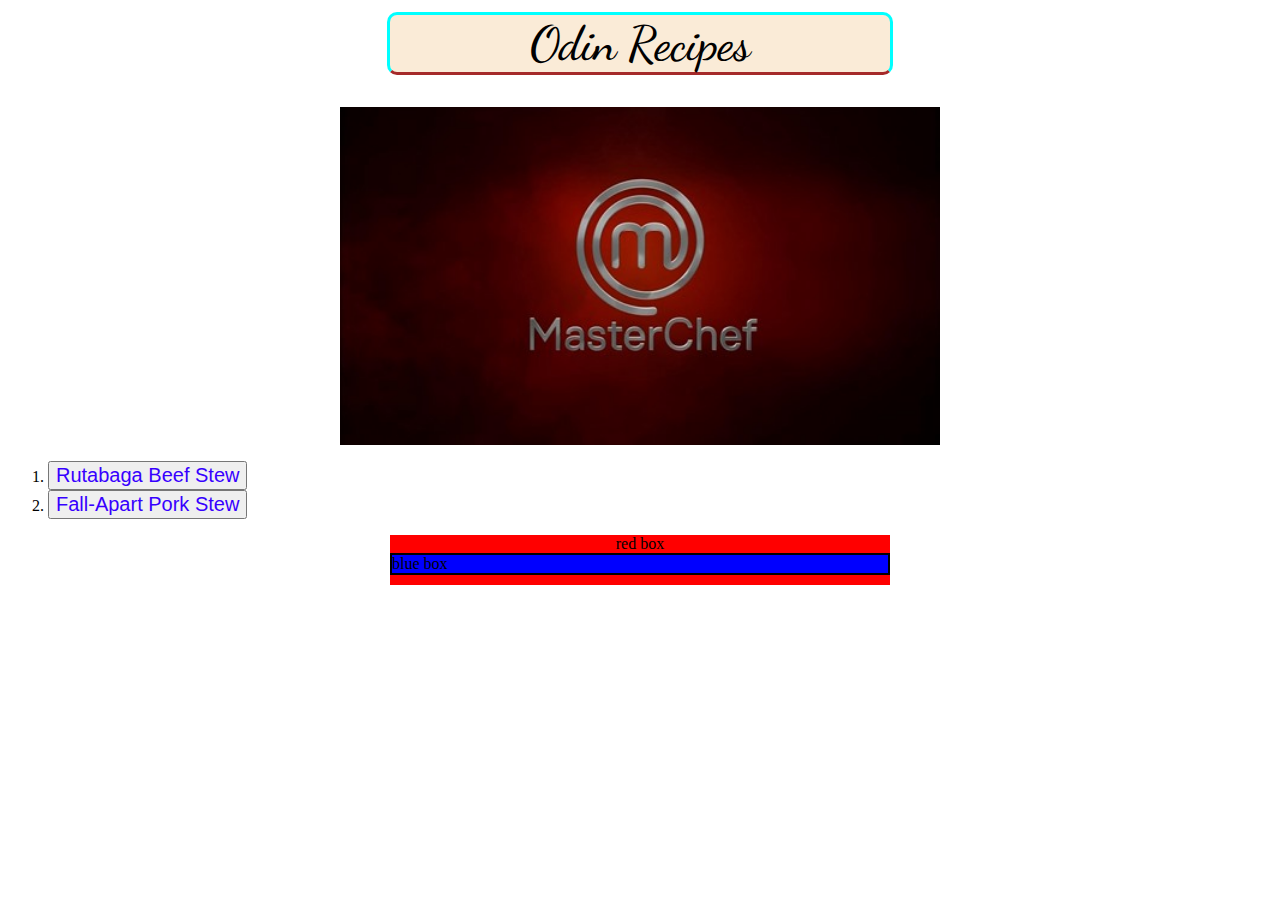
<file: index.html>
<!DOCTYPE html>
<html lang="en">
  <head>
    <meta charset="UTF-8" />
    <meta http-equiv="X-UA-Compatible" content="IE=edge" />
    <meta name="viewport" content="width=device-width, initial-scale=1.0" />
    <title>Recipes</title>
    <link rel="stylesheet" href="style.css" />
  </head>

  <body>
    <h1 class="title">Odin Recipes</h1>

    <img class="foodimg" src="images/MasterChef.jpg" alt="MasterChef img" />

    <div class="links">
      <ol>
        <li>
          <button>
            <a href="recipes/beefstew.html">Rutabaga Beef Stew </a>
          </button>
        </li>
        <li>
          <button>
            <a href="recipes/porkstew.html">Fall-Apart Pork Stew</a>
          </button>
        </li>
      </ol>

      <div class="maindiv">
        <div class="redbox">
          red box
          <div class="bluebox">blue box</div>
        </div>
      </div>
    </div>
  </body>
  <script src="index.js"></script>
</html>
</file>
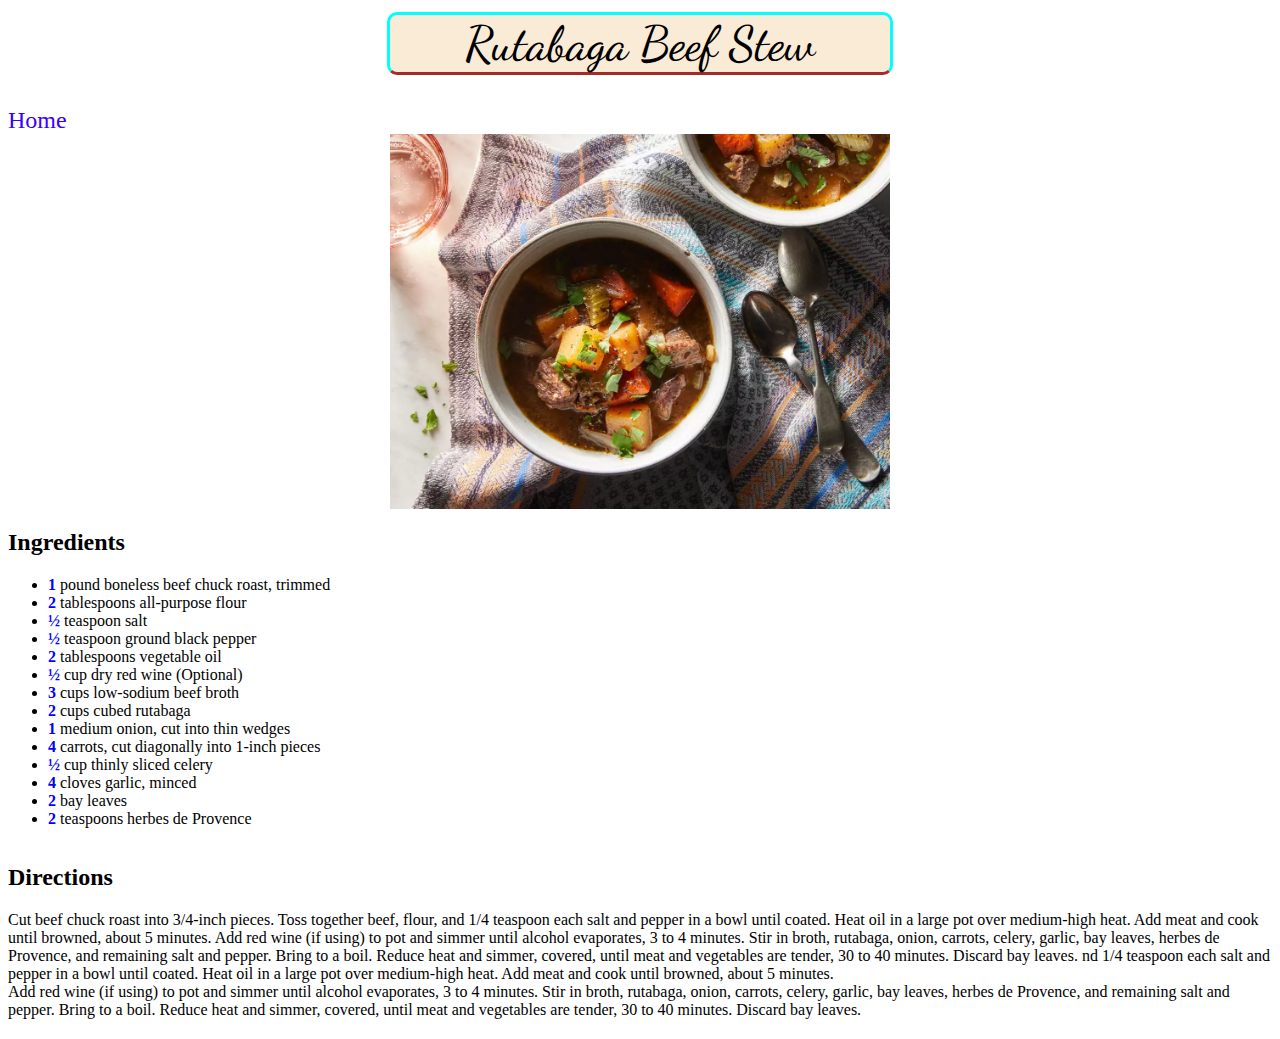
<file: recipes/beefstew.html>
<!DOCTYPE html>
<html lang="en">
  <head>
    <meta charset="UTF-8" />
    <meta http-equiv="X-UA-Compatible" content="IE=edge" />
    <meta name="viewport" content="width=device-width, initial-scale=1.0" />
    <title>Rutabaga Beef Stew</title>
    <link rel="stylesheet" href="../style.css" />
  </head>
  <body>
    <h1 class="title">Rutabaga Beef Stew</h1>
    <a href="../index.html">Home</a>
    <img class="foodimg" src="../images/beefstew.webp" alt="beef stew" />

    <div>
      <h2>Ingredients</h2>
      <ul>
        <li>1 pound boneless beef chuck roast, trimmed</li>
        <li>2 tablespoons all-purpose flour</li>
        <li>½ teaspoon salt</li>
        <li>½ teaspoon ground black pepper</li>
        <li>2 tablespoons vegetable oil</li>
        <li>½ cup dry red wine (Optional)</li>
        <li>3 cups low-sodium beef broth</li>
        <li>2 cups cubed rutabaga</li>
        <li>1 medium onion, cut into thin wedges</li>
        <li>4 carrots, cut diagonally into 1-inch pieces</li>
        <li>½ cup thinly sliced celery</li>
        <li>4 cloves garlic, minced</li>
        <li>2 bay leaves</li>
        <li>2 teaspoons herbes de Provence</li>
      </ul>
    </div>

    <div>
      <h2>Directions</h2>
      Cut beef chuck roast into 3/4-inch pieces. Toss together beef, flour, and 1/4 teaspoon each salt and pepper in a bowl until coated. Heat oil in a large pot over medium-high heat. Add meat and cook until browned, about 5 minutes.
      
      Add red wine (if using) to pot and simmer until alcohol evaporates, 3 to 4 minutes. Stir in broth, rutabaga, onion, carrots, celery, garlic, bay leaves, herbes de Provence, and remaining salt and pepper. Bring to a boil. Reduce heat and simmer, covered, until meat and vegetables are tender, 30 to 40 minutes. Discard bay leaves.
    nd 1/4 teaspoon each salt and pepper in a bowl until coated. Heat oil
          in a large pot over medium-high heat. Add meat and cook until browned,
          about 5 minutes.
        </li>
        <li>
          Add red wine (if using) to pot and simmer until alcohol evaporates, 3
          to 4 minutes. Stir in broth, rutabaga, onion, carrots, celery, garlic,
          bay leaves, herbes de Provence, and remaining salt and pepper. Bring
          to a boil. Reduce heat and simmer, covered, until meat and vegetables
          are tender, 30 to 40 minutes. Discard bay leaves.
        </li>
      </ol>
    </div>
  </body>
</html>
</file>
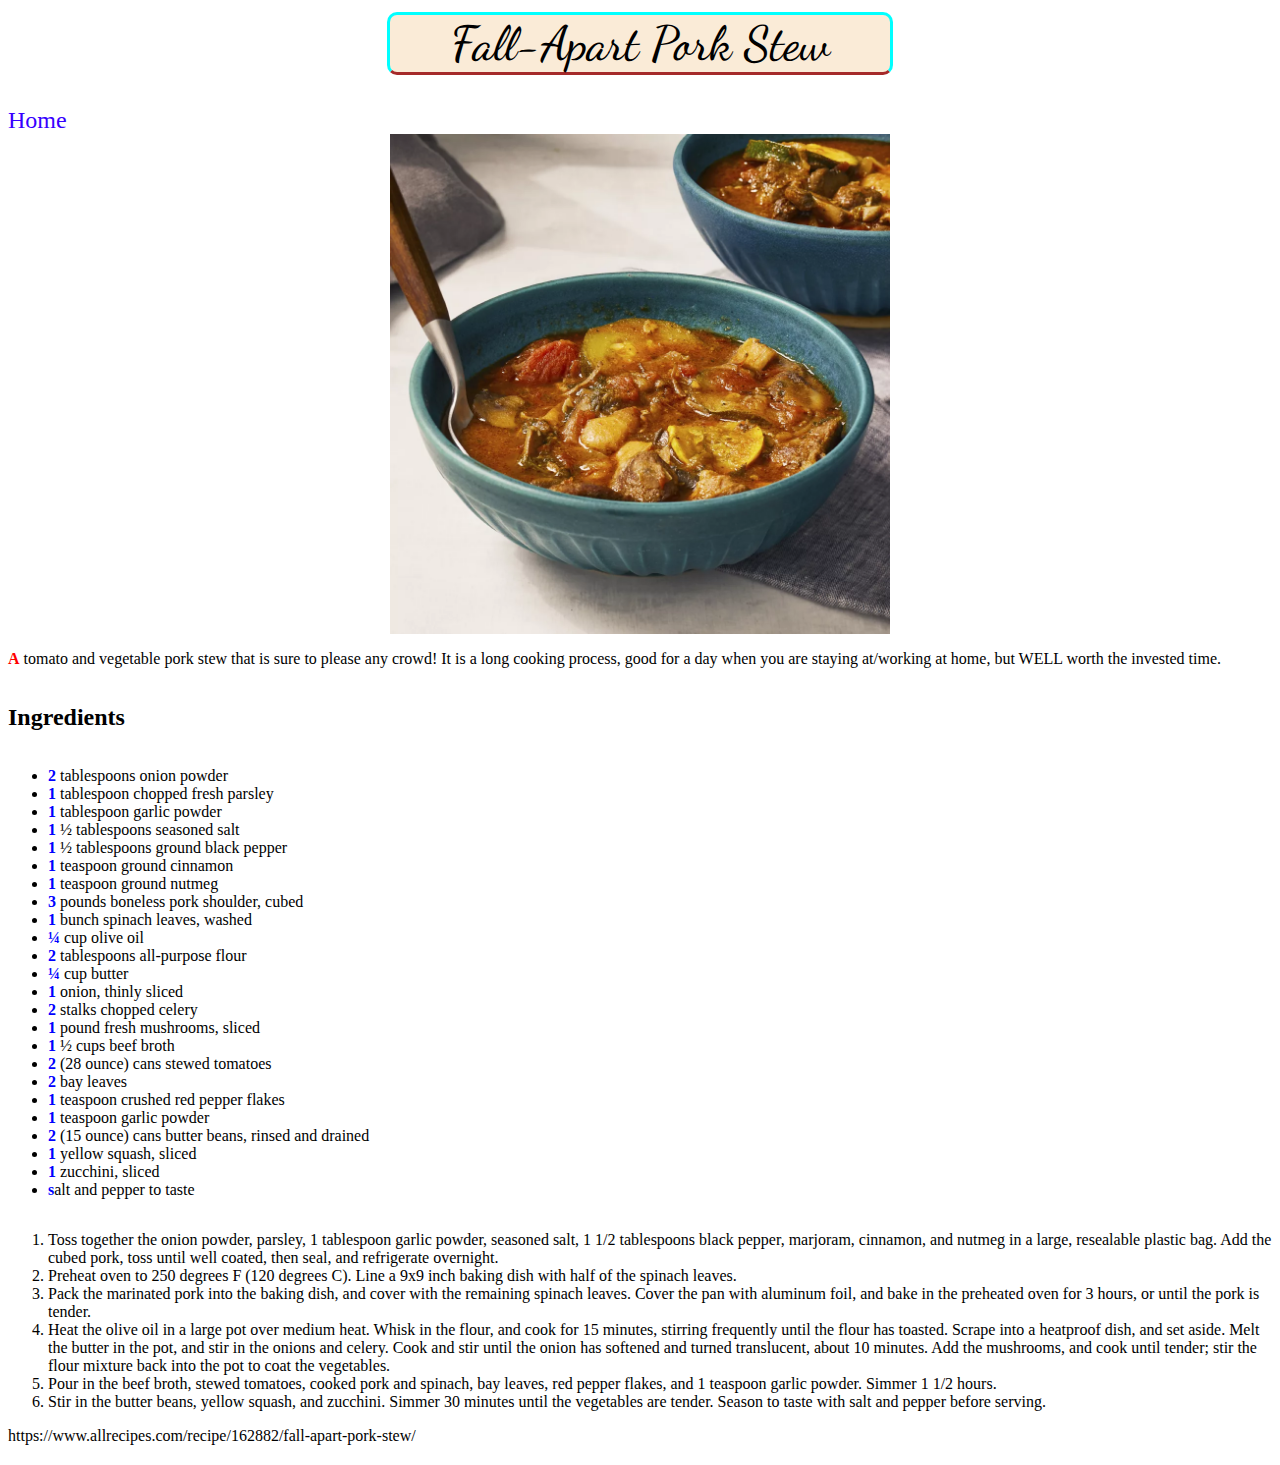
<file: recipes/porkstew.html>
<!DOCTYPE html>
<html lang="en">
  <head>
    <meta charset="UTF-8" />
    <meta http-equiv="X-UA-Compatible" content="IE=edge" />
    <meta name="viewport" content="width=device-width, initial-scale=1.0" />
    <title>Fall-Apart Pork Stew</title>
    <link rel="stylesheet" href="../style.css" />
  </head>
  <body>
    <h1 class="title">Fall-Apart Pork Stew</h1>
    <a href="../index.html">Home</a>
    <img class="foodimg" src="../images/porkstew.webp" alt="porks tew" />
    <p>
      A tomato and vegetable pork stew that is sure to please any crowd! It is a
      long cooking process, good for a day when you are staying at/working at
      home, but WELL worth the invested time.
    </p>
    <h2>Ingredients</h2>
    <ul>
      <li>2 tablespoons onion powder</li>
      <li>1 tablespoon chopped fresh parsley</li>
      <li>1 tablespoon garlic powder</li>
      <li>1 ½ tablespoons seasoned salt</li>
      <li>1 ½ tablespoons ground black pepper</li>
      <li>1 teaspoon ground cinnamon</li>
      <li>1 teaspoon ground nutmeg</li>
      <li>3 pounds boneless pork shoulder, cubed</li>
      <li>1 bunch spinach leaves, washed</li>
      <li>¼ cup olive oil</li>
      <li>2 tablespoons all-purpose flour</li>
      <li>¼ cup butter</li>
      <li>1 onion, thinly sliced</li>
      <li>2 stalks chopped celery</li>
      <li>1 pound fresh mushrooms, sliced</li>
      <li>1 ½ cups beef broth</li>
      <li>2 (28 ounce) cans stewed tomatoes</li>
      <li>2 bay leaves</li>
      <li>1 teaspoon crushed red pepper flakes</li>
      <li>1 teaspoon garlic powder</li>
      <li>2 (15 ounce) cans butter beans, rinsed and drained</li>
      <li>1 yellow squash, sliced</li>
      <li>1 zucchini, sliced</li>
      <li>salt and pepper to taste</li>
    </ul>
    <ol>
      <li>
        Toss together the onion powder, parsley, 1 tablespoon garlic powder,
        seasoned salt, 1 1/2 tablespoons black pepper, marjoram, cinnamon, and
        nutmeg in a large, resealable plastic bag. Add the cubed pork, toss
        until well coated, then seal, and refrigerate overnight.
      </li>
      <li>
        Preheat oven to 250 degrees F (120 degrees C). Line a 9x9 inch baking
        dish with half of the spinach leaves.
      </li>
      <li>
        Pack the marinated pork into the baking dish, and cover with the
        remaining spinach leaves. Cover the pan with aluminum foil, and bake in
        the preheated oven for 3 hours, or until the pork is tender.
      </li>
      <li>
        Heat the olive oil in a large pot over medium heat. Whisk in the flour,
        and cook for 15 minutes, stirring frequently until the flour has
        toasted. Scrape into a heatproof dish, and set aside. Melt the butter in
        the pot, and stir in the onions and celery. Cook and stir until the
        onion has softened and turned translucent, about 10 minutes. Add the
        mushrooms, and cook until tender; stir the flour mixture back into the
        pot to coat the vegetables.
      </li>
      <li>
        Pour in the beef broth, stewed tomatoes, cooked pork and spinach, bay
        leaves, red pepper flakes, and 1 teaspoon garlic powder. Simmer 1 1/2
        hours.
      </li>
      <li>
        Stir in the butter beans, yellow squash, and zucchini. Simmer 30 minutes
        until the vegetables are tender. Season to taste with salt and pepper
        before serving.
      </li>
    </ol>

    https://www.allrecipes.com/recipe/162882/fall-apart-pork-stew/
  </body>
</html>
</file>
<file: style.css>
@import url("https://fonts.googleapis.com/css2?family=Lobster&display=swap");
@import url("https://fonts.googleapis.com/css2?family=Dancing+Script&display=swap");
body {
  margin-top: -20px;
  display: flex;
  flex-direction: column;
}

h1 {
  text-align: center;
  font-weight: 500;
}

p::first-letter {
  color: red;
  font-weight: bold;
}

ul > li::first-letter {
  color: blue;
  font-weight: bolder;
}
.foodimg {
  width: 500px;
}

img {
  margin-left: auto;
  margin-right: auto;
}
img[src="images/MasterChef.jpg"] {
  width: 600px;
}

.title {
  font-family: "Dancing Script", cursive;
  border-color: aqua;
  border-radius: 10px;
  border-style: solid;
  border-bottom-color: brown;
  background-color: antiquewhite;
  font-size: 3em;
  width: 500px;
  align-self: center;
}

a {
  font-size: 1.5em;
  text-decoration: none;
  color: rgb(55, 0, 255);
}

.maindiv {
  text-align: center;
  margin-left: auto;
  margin-right: auto;
  background-color: red;
  height: 50px;
  width: 500px;
}

.bluebox {
  background-color: blue;
  text-align: left;
  border: 2px;
  border-color: black;
  border-style: solid;
}
</file>
